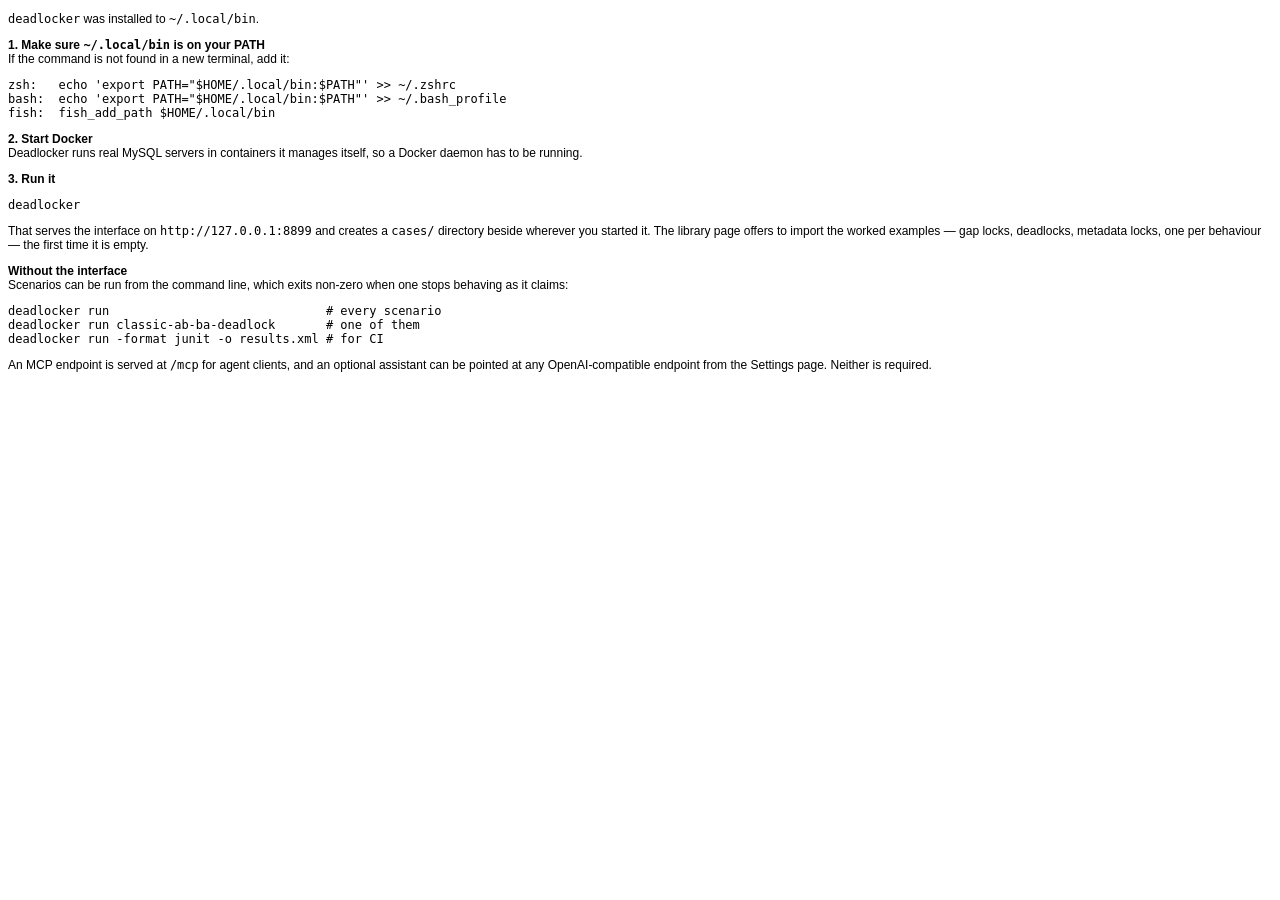
<file: packaging/resources/conclusion.html>
<!DOCTYPE html>
<html>
<head><meta charset="utf-8"></head>
<body style="font-family: -apple-system, sans-serif; font-size: 12px;">

<p><code>deadlocker</code> was installed to <code>~/.local/bin</code>.</p>

<p><b>1. Make sure <code>~/.local/bin</code> is on your PATH</b><br>
If the command is not found in a new terminal, add it:</p>

<pre>zsh:   echo 'export PATH="$HOME/.local/bin:$PATH"' &gt;&gt; ~/.zshrc
bash:  echo 'export PATH="$HOME/.local/bin:$PATH"' &gt;&gt; ~/.bash_profile
fish:  fish_add_path $HOME/.local/bin</pre>

<p><b>2. Start Docker</b><br>
Deadlocker runs real MySQL servers in containers it manages itself, so a Docker
daemon has to be running.</p>

<p><b>3. Run it</b></p>

<pre>deadlocker</pre>

<p>That serves the interface on <code>http://127.0.0.1:8899</code> and creates a
<code>cases/</code> directory beside wherever you started it. The library page
offers to import the worked examples — gap locks, deadlocks, metadata locks,
one per behaviour — the first time it is empty.</p>

<p><b>Without the interface</b><br>
Scenarios can be run from the command line, which exits non-zero when one stops
behaving as it claims:</p>

<pre>deadlocker run                              # every scenario
deadlocker run classic-ab-ba-deadlock       # one of them
deadlocker run -format junit -o results.xml # for CI</pre>

<p>An MCP endpoint is served at <code>/mcp</code> for agent clients, and an
optional assistant can be pointed at any OpenAI-compatible endpoint from the
Settings page. Neither is required.</p>

</body>
</html>
</file>
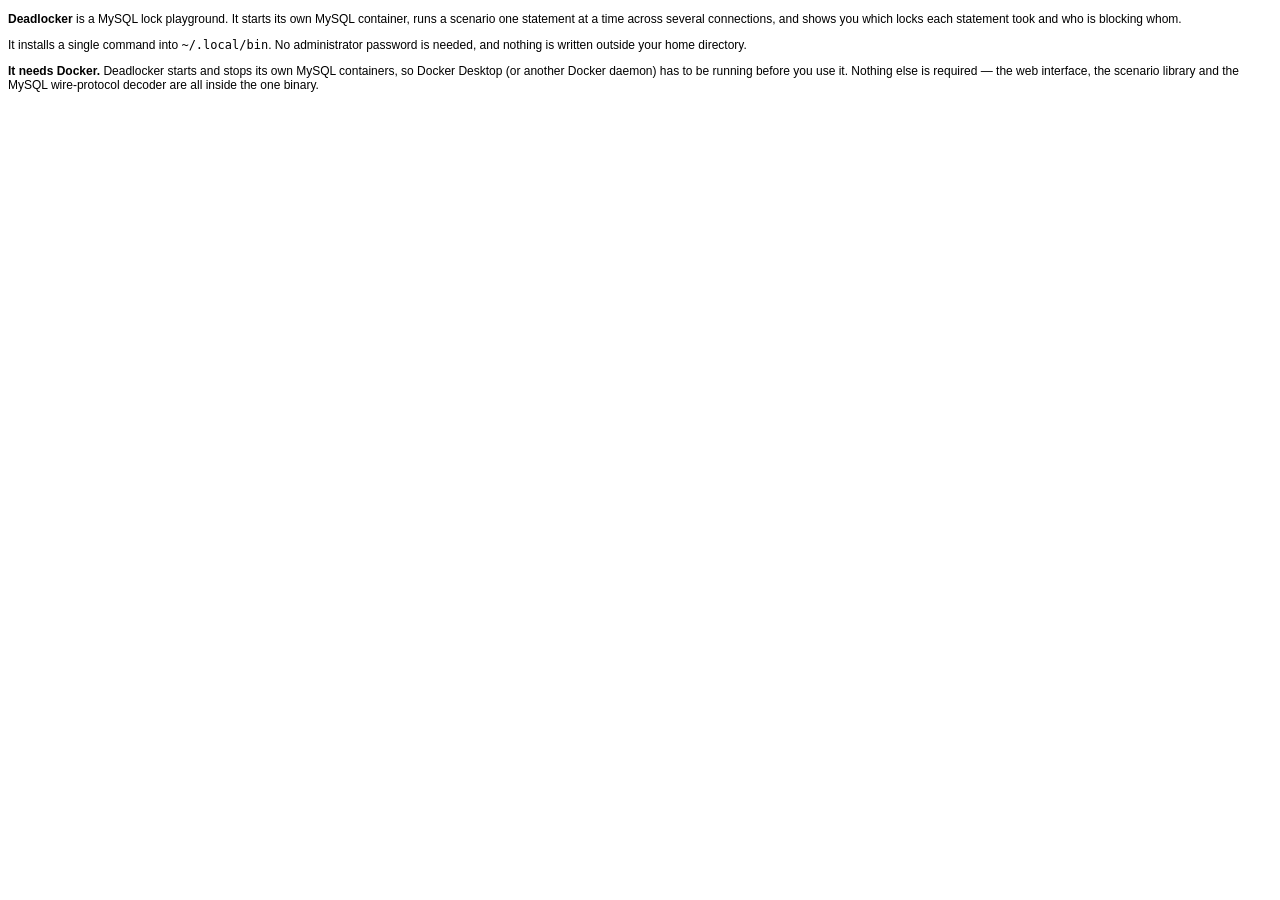
<file: packaging/resources/welcome.html>
<!DOCTYPE html>
<html>
<head><meta charset="utf-8"></head>
<body style="font-family: -apple-system, sans-serif; font-size: 12px;">

<p><b>Deadlocker</b> is a MySQL lock playground. It starts its own MySQL
container, runs a scenario one statement at a time across several connections,
and shows you which locks each statement took and who is blocking whom.</p>

<p>It installs a single command into <code>~/.local/bin</code>. No administrator
password is needed, and nothing is written outside your home directory.</p>

<p><b>It needs Docker.</b> Deadlocker starts and stops its own MySQL containers,
so Docker Desktop (or another Docker daemon) has to be running before you use
it. Nothing else is required — the web interface, the scenario library and the
MySQL wire-protocol decoder are all inside the one binary.</p>

</body>
</html>
</file>
